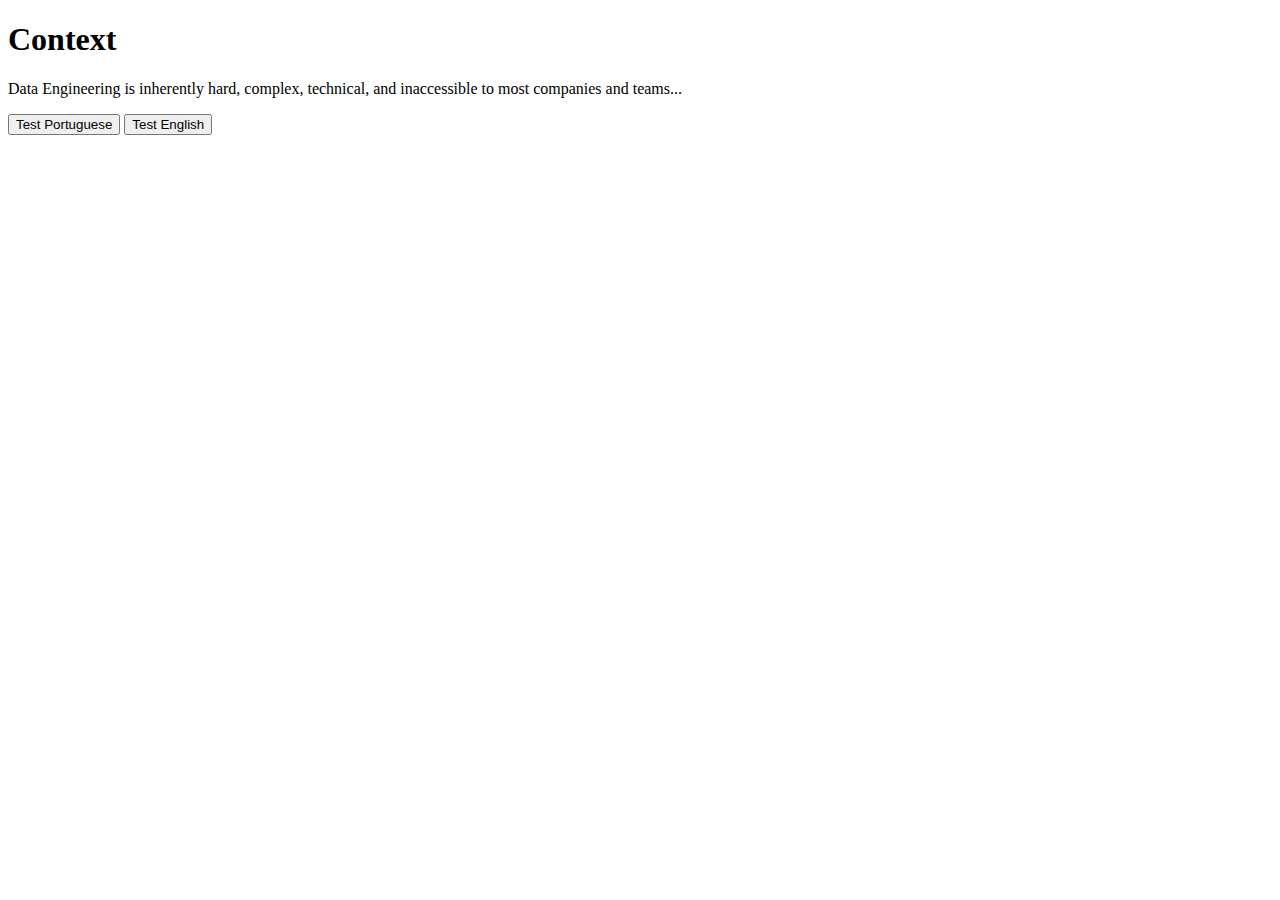
<file: test-translation.html>
<!DOCTYPE html>
<html lang="en">
<head>
    <meta charset="UTF-8">
    <meta name="viewport" content="width=device-width, initial-scale=1.0">
    <title>Translation Test</title>
</head>
<body>
    <h1 data-translate="project-context">Context</h1>
    <p data-translate="dex-context">Data Engineering is inherently hard, complex, technical, and inaccessible to most companies and teams...</p>

    <button onclick="testPortuguese()">Test Portuguese</button>
    <button onclick="testEnglish()">Test English</button>

    <script src="script.js"></script>
    <script>
        function testPortuguese() {
            console.log('Testing Portuguese translation...');
            if (window.testTranslation) {
                window.testTranslation();
            } else {
                console.error('testTranslation function not found');
            }
        }

        function testEnglish() {
            console.log('Testing English translation...');
            // Manually call translation with 'en'
            if (typeof translatePage !== 'undefined') {
                translatePage('en');
            } else {
                console.error('translatePage function not found');
            }
        }
    </script>
</body>
</html>
</file>
